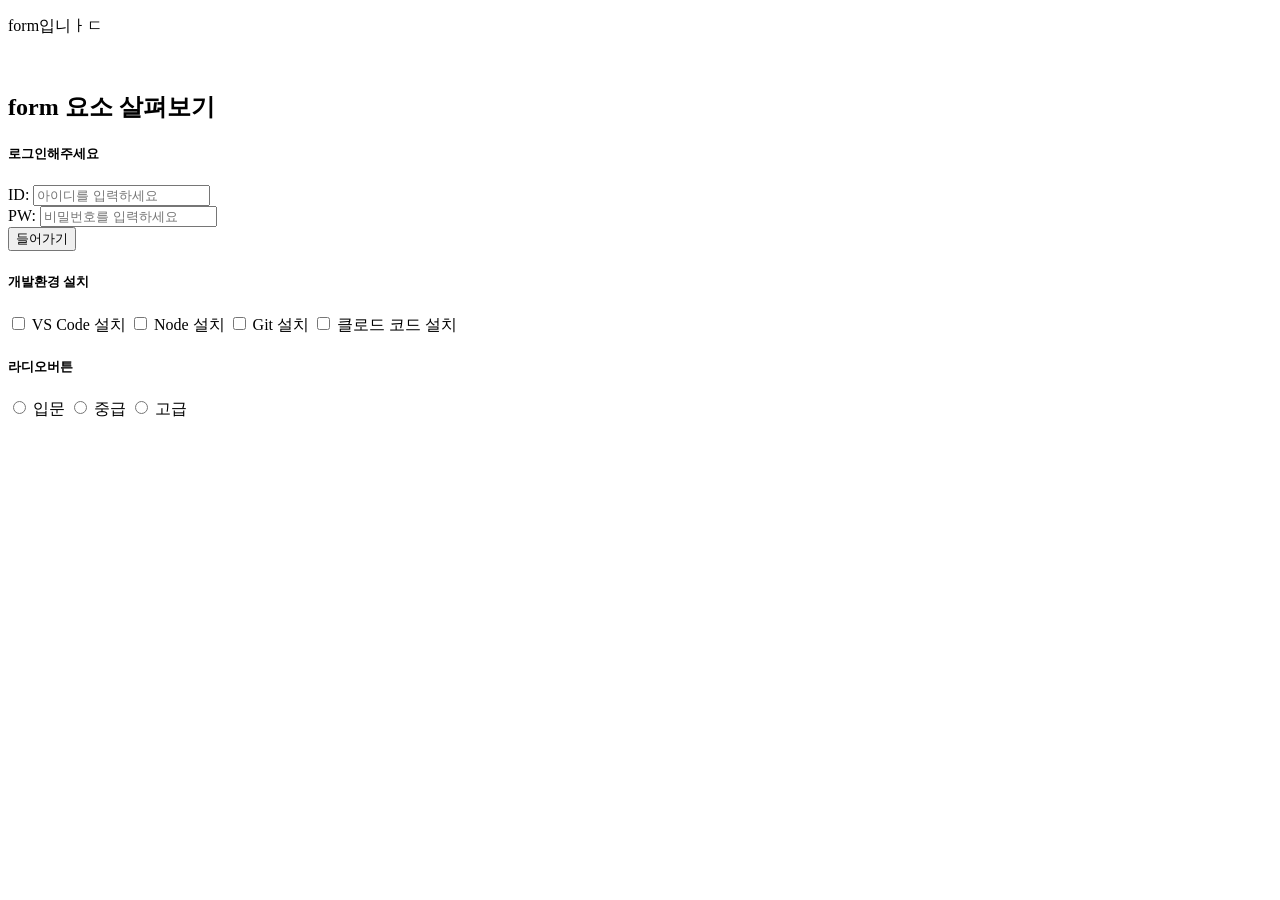
<file: form.html>
<!doctype html>
<html lang="ko">
  <head>
    <meta charset="UTF-8" />
    <meta name="viewport" content="width=device-width, initial-scale=1.0" />
    <title>Form요소</title>
  </head>
  <body>
    <p>form입니ㅏㄷ</p>
    <br />
    <h2>form 요소 살펴보기</h2>
    <!--log in box-->
    <form>
      <h5>로그인해주세요</h5>
      <div>
        <label for="userid">ID: </label>
        <input
          id="userid"
          type="text"
          name="userid"
          placeholder="아이디를 입력하세요"
          required
        />
      </div>
      <div>
        <label for="password">PW: </label>
        <input
          id="password"
          type="password"
          name="password"
          placeholder="비밀번호를 입력하세요"
          required
        />
      </div>
      <input type="submit" value="들어가기" />
    </form>

    <form>
      <h5>개발환경 설치</h5>
      <input id="vscode" type="checkbox" name="setup" value="vscode" />
      <label for="vscode">VS Code 설치</label>

      <input id="node" type="checkbox" name="setup" value="node" />
      <label for="node">Node 설치</label>

      <input id="git" type="checkbox" name="setup" value="git" />
      <label for="git">Git 설치</label>

      <input
        id="claude-code"
        type="checkbox"
        name="setup"
        value="클로드 코드"
      />
      <label for="claude-code">클로드 코드 설치</label>

      <h5>라디오버튼</h5>
      <input id="beginner" type="radio" name="level" value="beginner" />
      <label for="beginner">입문</label>
      <input id="middle" type="radio" name="level" value="middle" />
      <label for="middle">중급</label>
      <input id="advance" type="radio" name="level" value="advance" />
      <label for="git">고급</label>
    </form>
  </body>
</html>
</file>
